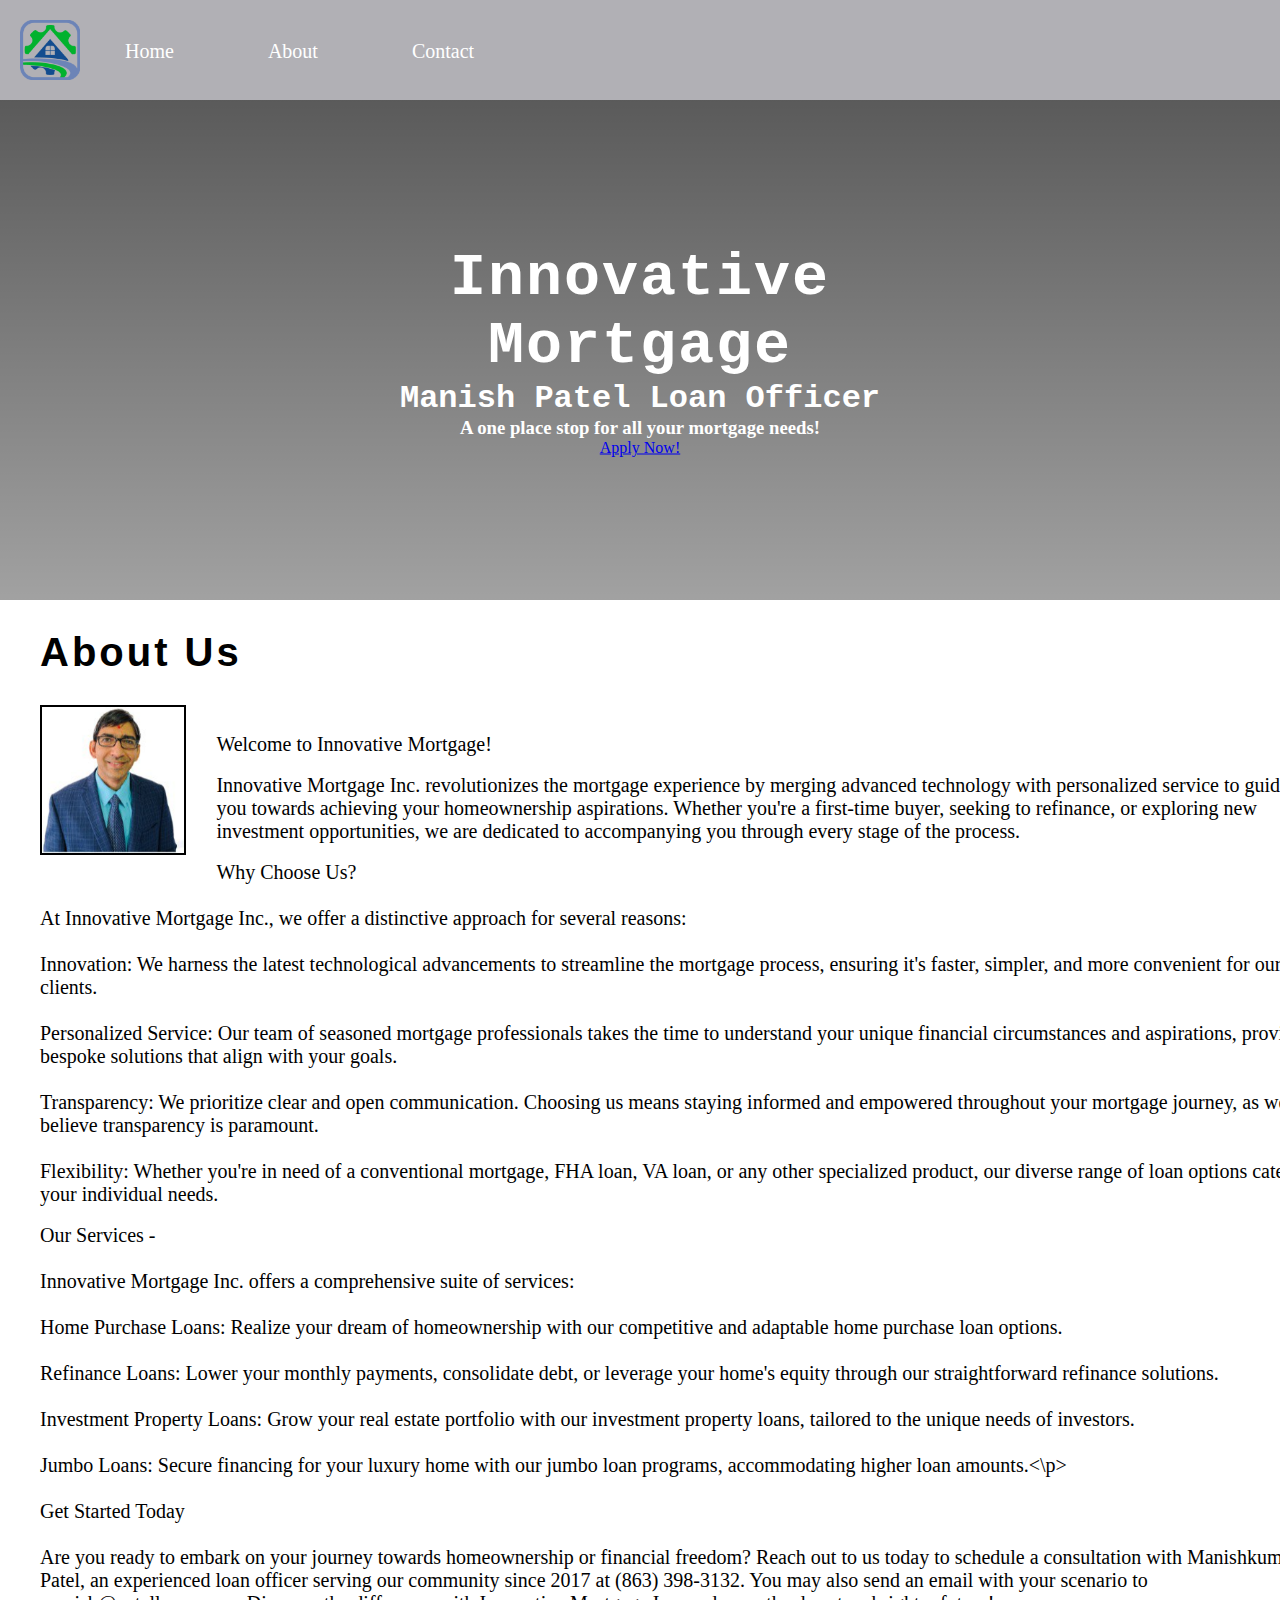
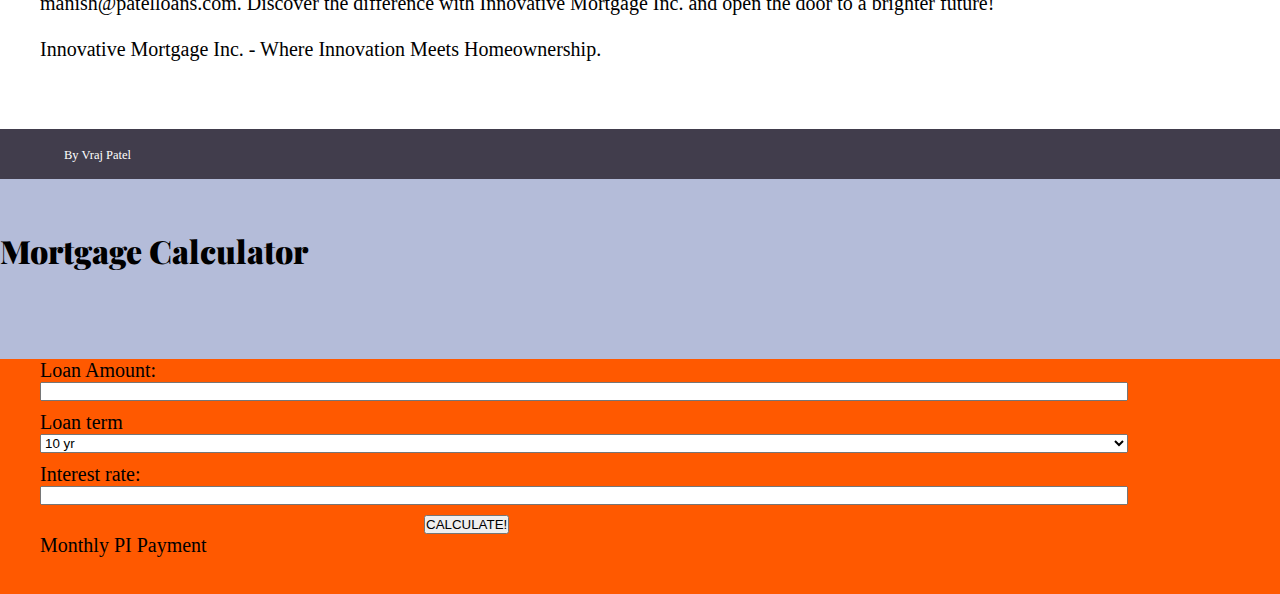
<file: index.html>
<!DOCTYPE html>
<html lang="en">
<head>
  <meta charset="UTF-8">
  <meta http-equiv="X-UA-Compatible" content="IE=edge">
  <meta name="viewport" content="width=device-width, initial-scale=1.0">
  <title>Manish Patel Loan Officer</title>

  <link rel="preconnect" href="https://fonts.googleapis.com">
  <link rel="preconnect" href="https://fonts.gstatic.com" crossorigin>
  <link href="https://fonts.googleapis.com/css2?family=Abril+Fatface&family=Belleza&family=Comic+Neue&family=Dancing+Script&family=Krona+One&family=Playfair+Display&family=Roboto&display=swap" rel="stylesheet">

  <link href="https://cdn.jsdelivr.net/npm/bootstrap@5.1.3/dist/css/bootstrap.min.css" rel="stylesheet" integrity="sha384-1BmE4kWBq78iYhFldvKuhfTAU6auU8tT94WrHftjDbrCEXSU1oBoqyl2QvZ6jIW3" crossorigin="anonymous">
  <link href="style.css" rel="stylesheet">
</head>
<body>
  <header>
      <img id="logo" src="innovativeLogo.png" alt="House Logo">
      <div class="navbar">
        <ul>
          <li><a href="index.html" onclick="return false">Home</a></li>
          <li><a href="about.html">About</a></li>
          <li><a href="contact.html">Contact</a></li>
        </ul>
      </div>
    </header>
    <section>
      <div id="hero">
        <div id="hero-content">
          <h1>Innovative Mortgage</h1>
          <h2>Manish Patel Loan Officer</h2>
          <h3>A one place stop for all your mortgage needs!</h3>
          <a href="https://innovative.my1003app.com/1493695/register" class="btn btn-primary">Apply Now!</a>
        </div>
      </div>
    </section>
    <section class="about">
      <h2>About Us</h2>
      
      <div class="container">
        <img id="p-begin" src="Manish.png"  alt="A house on a calculator">
        <h3>Our Story</h3>
        <p>Welcome to Innovative Mortgage!</p>
        <br><br>
        <p>
        Innovative Mortgage Inc. revolutionizes the mortgage experience by merging advanced technology with personalized service to guide you towards achieving your homeownership aspirations. Whether you're a first-time buyer, seeking to refinance, or exploring new investment opportunities, we are dedicated to accompanying you through every stage of the process.</p>
        <br><br>

        <p> 
        Why Choose Us?<br><br>

        At Innovative Mortgage Inc., we offer a distinctive approach for several reasons:<br><br>

        Innovation: We harness the latest technological advancements to streamline the mortgage process, ensuring it's faster, simpler, and more convenient for our clients.<br><br>

        Personalized Service: Our team of seasoned mortgage professionals takes the time to understand your unique financial circumstances and aspirations, providing bespoke solutions that align with your goals.<br><br>

        Transparency: We prioritize clear and open communication. Choosing us means staying informed and empowered throughout your mortgage journey, as we believe transparency is paramount.<br><br>

        Flexibility: Whether you're in need of a conventional mortgage, FHA loan, VA loan, or any other specialized product, our diverse range of loan options caters to your individual needs.</p><br><br>
        <p>
        Our Services - <br><br>

        Innovative Mortgage Inc. offers a comprehensive suite of services:<br><br>

        Home Purchase Loans: Realize your dream of homeownership with our competitive and adaptable home purchase loan options.<br><br>

        Refinance Loans: Lower your monthly payments, consolidate debt, or leverage your home's equity through our straightforward refinance solutions.<br><br>

        Investment Property Loans: Grow your real estate portfolio with our investment property loans, tailored to the unique needs of investors.<br><br>

        Jumbo Loans: Secure financing for your luxury home with our jumbo loan programs, accommodating higher loan amounts.<\p><br><br>

        <p>

        Get Started Today<br><br>

        Are you ready to embark on your journey towards homeownership or financial freedom? Reach out to us today to schedule a consultation with Manishkumar Patel, an experienced loan officer serving our community since 2017 at (863) 398-3132. You may also send an email with your scenario to manish@patelloans.com. Discover the difference with Innovative Mortgage Inc. and open the door to a brighter future!<br><br>

        Innovative Mortgage Inc. - Where Innovation Meets Homeownership.</p>
        <br>
        <br>
      </div>
    </section>
    <footer>
      <div class="sign">
        <p><small>By Vraj Patel</small></p>
      </div>
    </footer>
  <section id="hero-section">
    <div id="hero-sectin">
      <h1 class = "display-1 text-center"><strong>Mortgage Calculator</strong></h1>
    </div>
  </section>
  <section id="content-section">
    <div class="container">
      <div class="row">
        <div class="col-12 col-sm-6">
          <form>
            <label for="loan-amount">Loan Amount:</label>
            <input id="loan-amount" type="text" name="loan-amount">
            <label for="loan-term">Loan term</label>
            <select id="loan-term" name="loan-term">
              <option value="10">10 yr</option>
              <option value="15">15 yr</option>
              <option value="20">20 yr</option>
              <option value="25">25 yr</option>
              <option value="30">30 yr</option>
            </select>
            <label for="interest-rate">Interest rate:</label>
            <input id="interest-rate" type="number" step="0.125" name="interest-rate">
          </form>
          <button onclick="calculate()" type="button" class="btn btn-primary">CALCULATE!</button>
        </div>
        <div id="result-container" class="col-12 col-sm-6">
          <label>Monthly PI Payment</label>
          <div id="result"></div>
        </div>
      </div>
    </div>
  </section>

  <script src="script.js"></script>
</body>
</html>
</file>
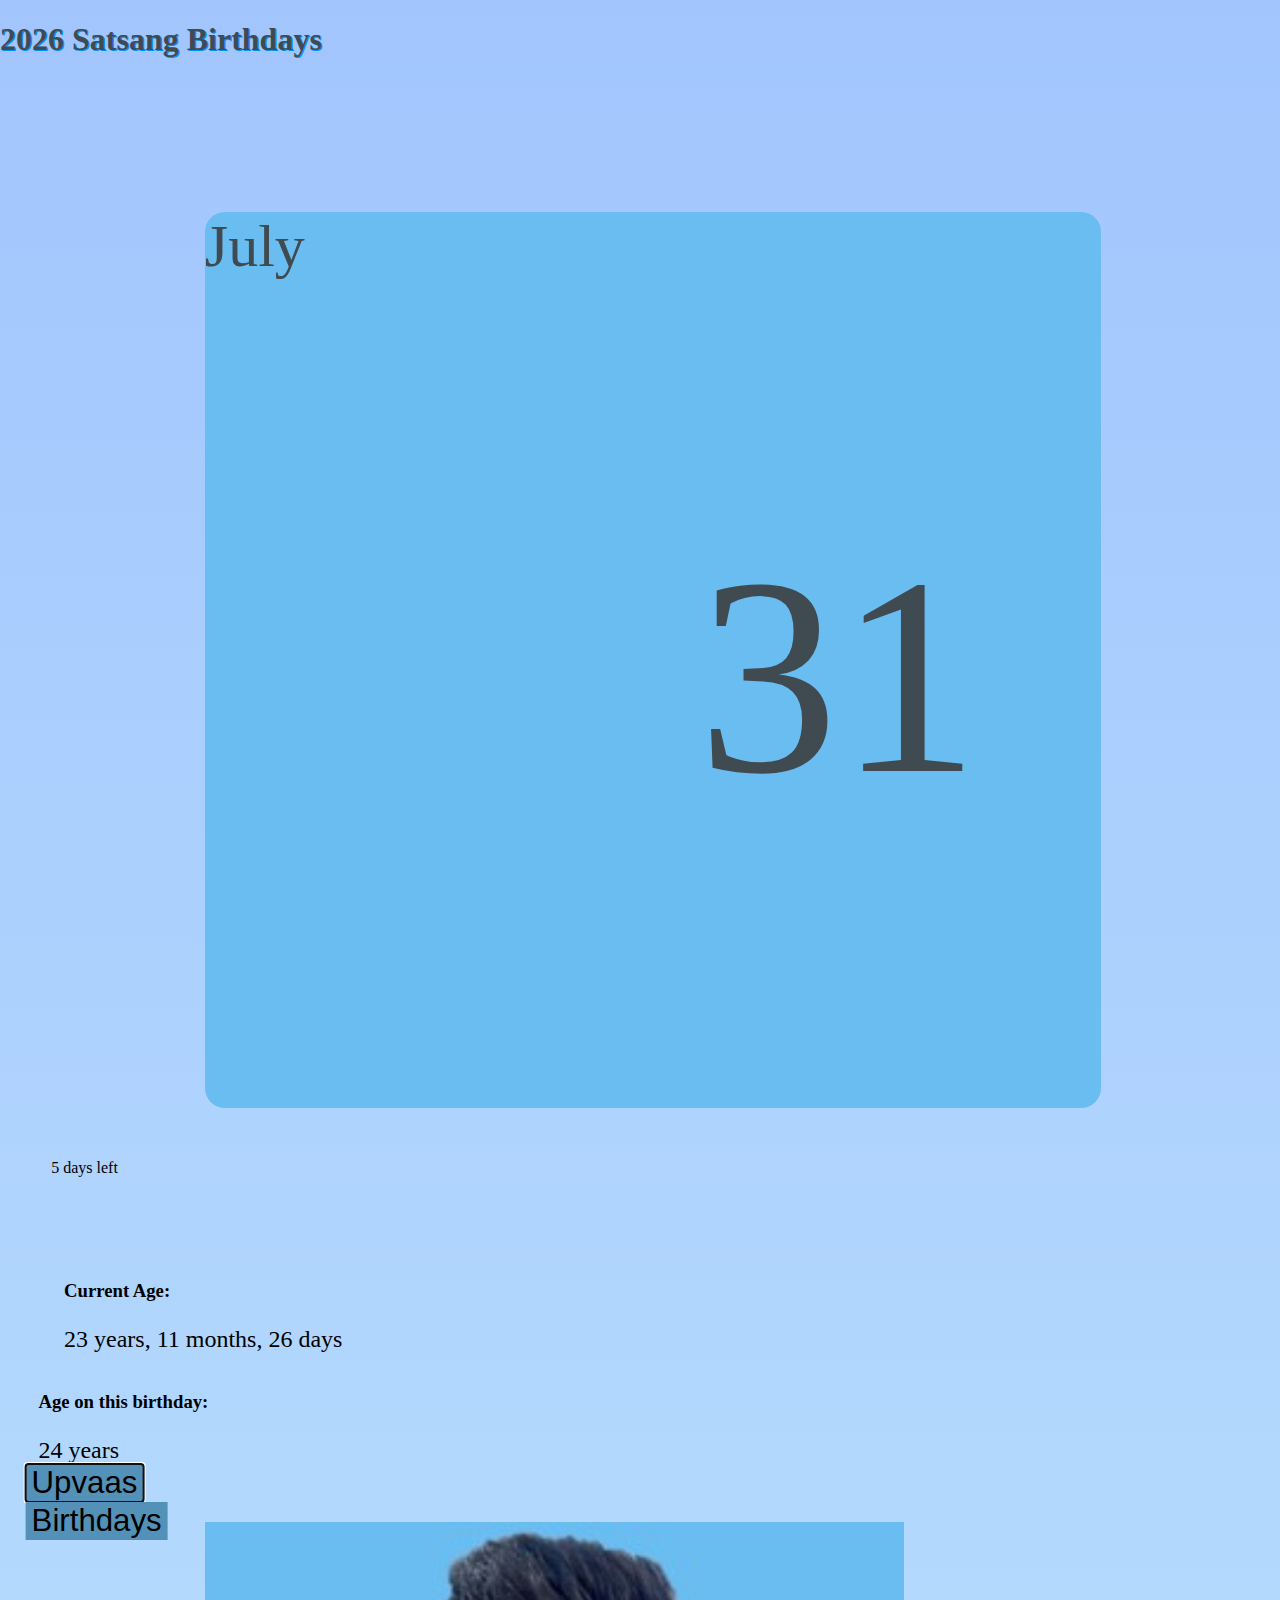
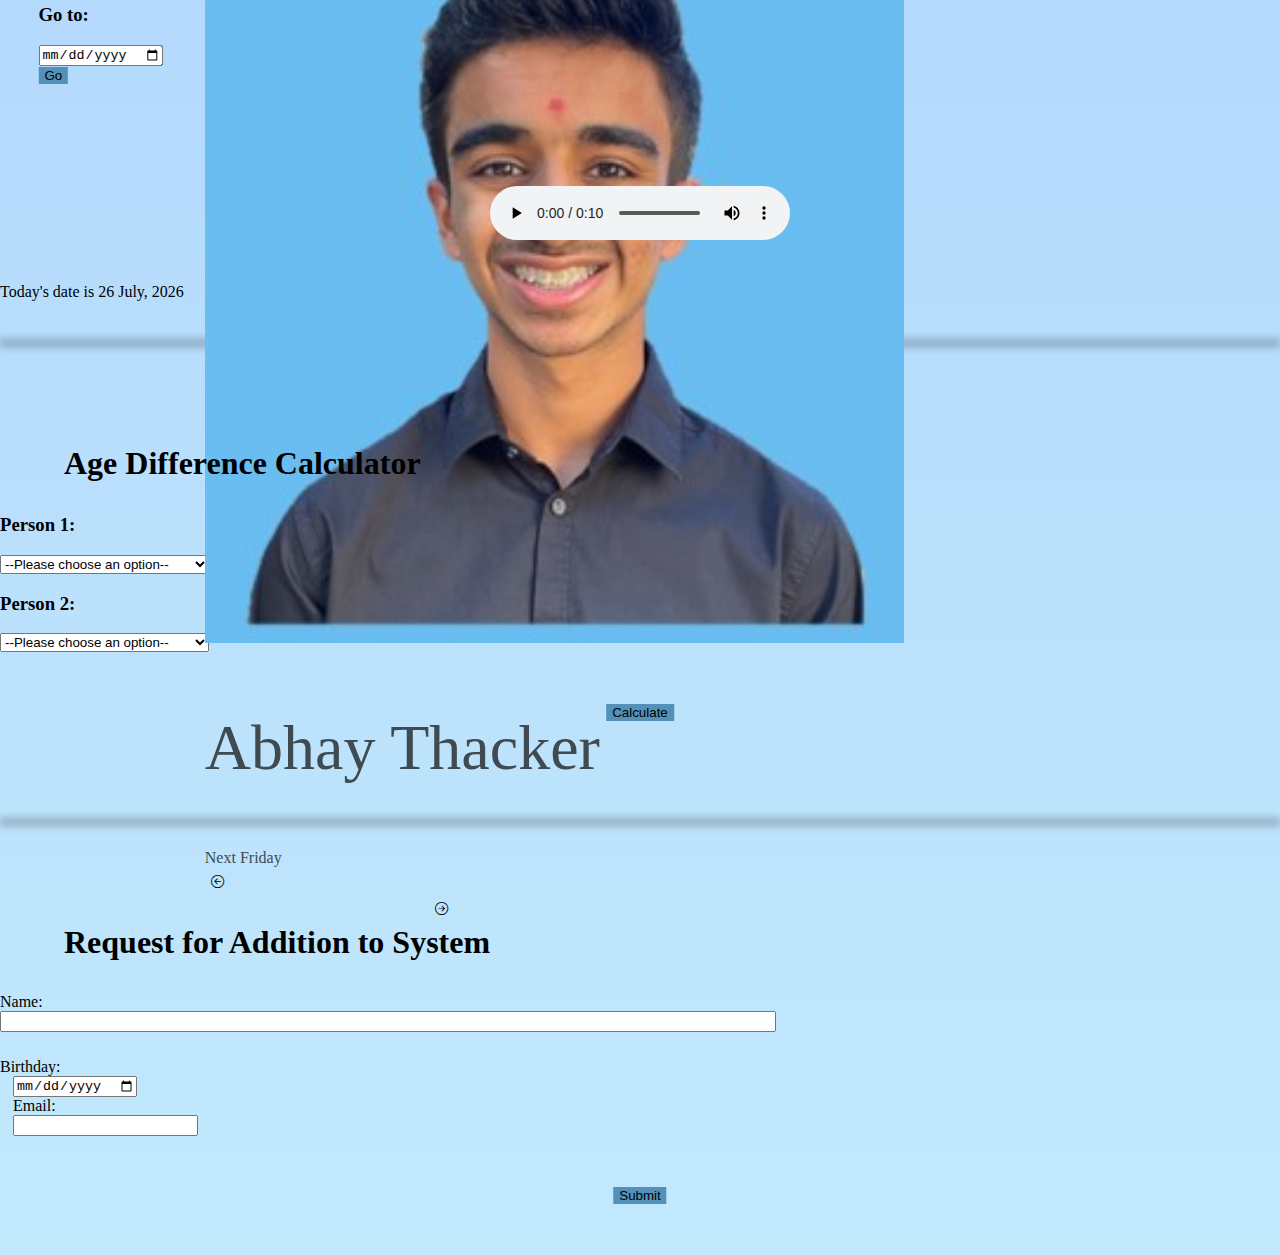
<file: birthdays.html>
<!DOCTYPE html>
<html lang="en">
<head>
  <meta charset="UTF-8">
  <meta http-equiv="X-UA-Compatible" content="IE=edge">
  <meta name="viewport" content="width=device-width, initial-scale=1.0">
  <title>Ekadashis</title>


  <link rel="stylesheet" href="https://cdn.jsdelivr.net/npm/bootstrap-icons@1.9.1/font/bootstrap-icons.css">
  <link href="https://cdn.jsdelivr.net/npm/bootstrap@5.1.3/dist/css/bootstrap.min.css" rel="stylesheet" integrity="sha384-1BmE4kWBq78iYhFldvKuhfTAU6auU8tT94WrHftjDbrCEXSU1oBoqyl2QvZ6jIW3" crossorigin="anonymous">
  <link href="style1.css" rel="stylesheet">
</head>
<body>
  <div class="container row title">
    <div class="col-12 text-center">
      <h1 class="Display-1"><span id="year-title">2022</span> Satsang Birthdays</h1>
    </div>
  </div>
  
  <div class="container main" style="margin-left: 16%">
    <div class="row">
      <div class="col-12 month">
        <p class="text-center" id="month-value">June</p>
      </div>
    </div>
    
    <div class="row">
      <div class="col-3 date">
        <p style="font-size:22vw;" class="text-center display-1" id="date-value">14</p>
      </div>
      <div class="col-2">
        
      </div>
      <div class="col-7">
        <img id="card-img">
      </div>
    </div>
    
    <div class="row">
      <div class="col-12 type">
        <p class="text-center" id="type-value">THIS PAGE IS LOADING. PATIENCE!</p>
      </div>
    </div>

    <div class="row">
      <div class="col-12 day">
        <p class="text-center" id="day-value">Next Thursday</p>
      </div>
    </div>

    <div class="row" id="controls">
      <div class="col-2 prev">
        <button onclick="previous()"
          <i class="bi bi-arrow-left-circle"></i>
        </button>
      </div>
      <div class="col-7">
        
      </div>
      <div class="col-2 next" id="next-button">
        <button onclick="forward()"
          <i class="bi bi-arrow-right-circle"></i>
        </button>
      </div>
    </div>
    
    
  </div>

  <div class="container">
    <p class="text-center display-3" style="margin-top:4%;margin-left:4%"><span id="days-remaining"></span></p>
  </div>

  <div class="container row cur-age">
    <div class="col-12 text-center">
        <h3 class="text-center">Current Age:</h3>
        <p class="text-center" id="age-value">
          <span id="yr-age">21</span> years, <span id="mon-age">5</span> months, <span id="day-age">8</span> days
        </p>
    </div>
  </div>

  <div class="container row then-age">
    <div class="col-12 text-center">
        <h3 class="text-center">Age on this birthday:</h3>
        <p class="text-center" id="then-age-value-p">
          <span id="then-age-value">25</span> years
        </p>
    </div>
  </div>
  
  <div class="container row mode">
    <div class="col-6 text-center">
      <a href="Ekadashi-Reminders.html">
        <button autofocus="autofocus" type="button" class="btn btn-success" style="background-color: #5391b8" aria-pressed="true">Upvaas</button>
      </a>
    </div>
    <div class="col-6 text-center">
      <button type="button" style="background-color: #5391b8" class="btn btn-success disabled">Birthdays</button>
    </div>
  </div>

  <div class="container row go-to-index">
    <div class="col-1 text-center">
    </div>
    <div class="col-3 text-center">
        <h3 class="">Go to:</h3>
    </div>
    <div class="col-4 text-center">
        <input type="date" id="go-to-date" min="1950-12-26">
    </div>
    <div class="col-2 text-center">
        <button type="button" style="background-color: #5391b8" class="btn btn-success" onclick="go()">Go</button>
    </div>
  </div>
  
  <div>
    <audio id="myAudio" controls>
       <source src="Dada Sattu.mp3" />     
    </audio>
  </div>

  <div class="container">
    <p class="text-center" style="margin-top:3%;">Today's date is <span id="cur-day">20</span> <span id="cur-mon">July</span>, <span id="cur-yr">2022</span></p>
  </div>

  <br>
  <hr>
  <div class="container row cur-age">
    <div class="col-12 text-center">
        <h3 class="text-center" style="font-size:200%;">Age Difference Calculator</h3>
    </div>
  </div>
  <div class="container row">
    <div class="col-12 text-center">
        <h3 class="text-center col-4"">Person 1:</h3>
        <select class="col-8" name="names1" id="names1">
          <option value="">--Please choose an option--</option>
        </select>
    </div>
  </div>
  <div class="container row">
    <div class="col-12 text-center">
        <h3 class="text-center col-4"">Person 2:</h3>
        <select class="col-8" name="names2" id="names2">
          <option value="">--Please choose an option--</option>
        </select>
    </div>
  </div>
  
  <button id="calculate" type="button" style="background-color: #5391b8" class="btn btn-success" onclick="calculate()">Calculate</button>
  <p class="text-center" id="age-value">
    <span id="older"></span></p>
  <p class="text-center" id="age-value">
    <span id="diff-age"></span></p>
  <br>
  <hr>
  <div class="container row cur-age">
    <div class="col-12 text-center">
        <h3 class="text-center" style="font-size:200%;">Request for Addition to System</h3>
    </div>
  </div>
  <div class="container">
    <form>
      <div class="row text-center">
        <div class="col-2">
          <label for="name">Name:</label>
        </div
        <div class="col-1">
        </div>
        <div class="col-8">
          <input id="name" type="Text" style="width: 60%;">
        </div>
      </div>
      
      <div class="row text-center" style = "margin-top: 2%; margin-left: 0%;">
        <div class="col-2">
          <label for="bday ">Birthday:</label>
        </div
        <div class="col-1">
        </div>
        <div class="col-8">
          <input id="bday" type="date" style="margin-left:13px;">
        </div>
      </div>
      
      <div class="row text-center">
        <div class="col-2">
          <label for="name" style="margin-left:13px;">Email:</label>
        </div
        <div class="col-1">
        </div>
        <div class="col-8">
          <input id="name" type="email" style="margin-left:13px;">
        </div>
      </div>
    <button id="submit" type="button" style="background-color: #5391b8" class="btn btn-success" onclick="Submit()">Submit</button>
    </form>


    
  </div>
  
  
  
  <script src="script1.js"></script>
</body>
</html>
</file>
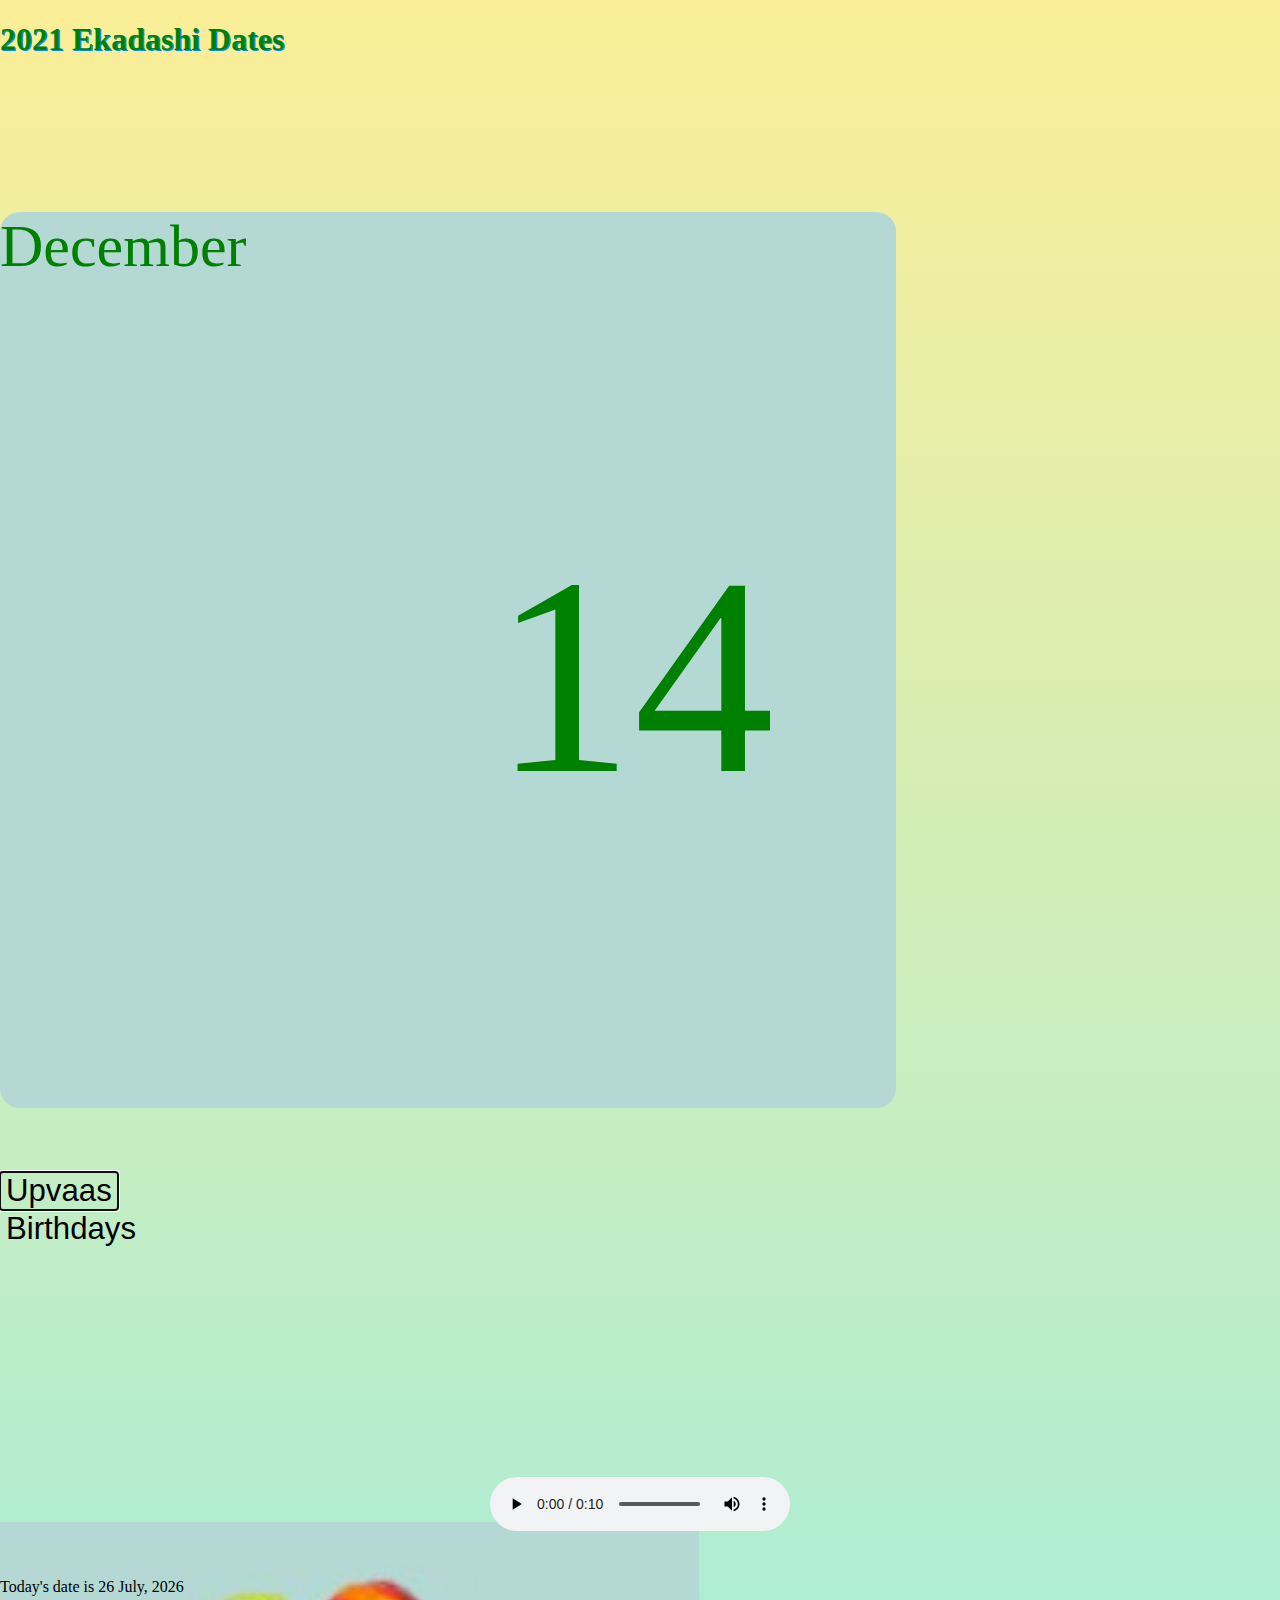
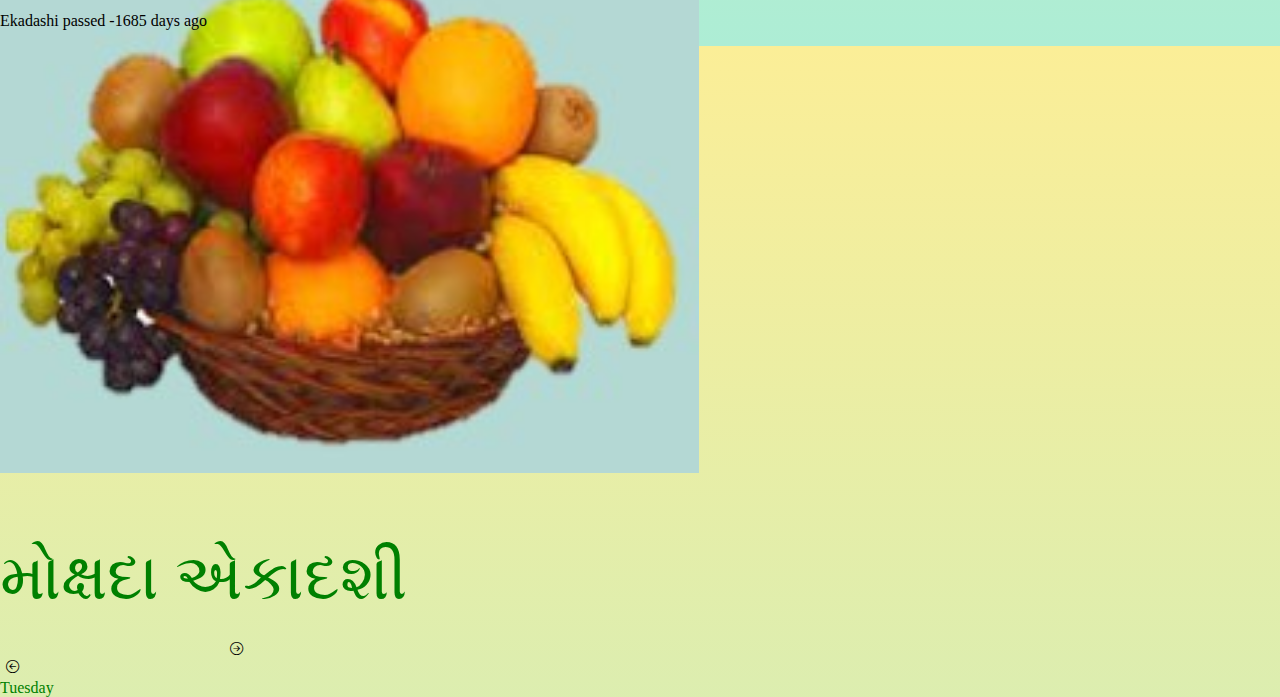
<file: Ekadashi-Reminders.html>
<!DOCTYPE html>
<html lang="en">
<head>
  <meta charset="UTF-8">
  <meta http-equiv="X-UA-Compatible" content="IE=edge">
  <meta name="viewport" content="width=device-width, initial-scale=1.0">
  <title>Ekadashis</title>


  <link rel="stylesheet" href="https://cdn.jsdelivr.net/npm/bootstrap-icons@1.9.1/font/bootstrap-icons.css">
  <link href="https://cdn.jsdelivr.net/npm/bootstrap@5.1.3/dist/css/bootstrap.min.css" rel="stylesheet" integrity="sha384-1BmE4kWBq78iYhFldvKuhfTAU6auU8tT94WrHftjDbrCEXSU1oBoqyl2QvZ6jIW3" crossorigin="anonymous">
  <link href="styleE.css" rel="stylesheet">
</head>
<body>
  <div class="container row title">
    <div class="col-12 text-center">
      <h1 class="Display-1"><span id="cur-yr-title">2022</span> Ekadashi Dates</h1>
    </div>
  </div>
  
  <div class="container main">
    <div class="row">
      <div class="col-12 month">
        <p class="text-center" id="month-value">June</p>
      </div>
    </div>
    
    <div class="row">
      <div class="col-3 date">
        <p style="font-size:22vw;" class="text-center display-1" id="date-value">14</p>
      </div>
      <div class="col-2">
        
      </div>
      <div class="col-7">
        <img id="card-img" src="fruit_basket.jpg">
      </div>
    </div>
    
    <div class="row">
      <div class="col-12 type">
        <p class="text-center" id="type-value">મોક્ષદા એકાદશી</p>
      </div>
    </div>

    <div class="row">
      <div class="col-12 day">
        <p class="text-center" id="day-value">Next Thursday</p>
      </div>
    </div>

    <div class="row" id="controls">
      <div class="col-2 prev">
        <button onclick="previous()"
          <i class="bi bi-arrow-left-circle"></i>
        </button>
      </div>
      <div class="col-7">
        
      </div>
      <div class="col-2 next" id="next-button">
        <button onclick="forward()"
          <i class="bi bi-arrow-right-circle"></i>
        </button>
      </div>
    </div>
    
    
  </div>

  <div class="container row mode">
    <div class="col-6 text-center">
      <button autofocus="autofocus" type="button" class="btn btn-success disabled" aria-pressed="true">Upvaas</button>
    </div>
    <div class="col-6 text-center">
      <a href="birthdays.html">
        <button type="button" class="btn btn-success">Birthdays</button>
      </a>
    </div>
  </div>
  
  <div>
    <audio id="myAudio" controls>
       <source src="Dada Sattu.mp3" />     
    </audio>
  </div>

  <div class="container">
    <p class="text-center">Today's date is <span id="cur-day">20</span> <span id="cur-mon">July</span>, <span id="cur-yr">2022</span></p>
  </div>

  <div class="container">
    <p class="text-center display-3"><span id="days-remaining"></span></p>
  </div>

  
  

  
  


  
  <script src="scriptE.js"></script>
</body>
</html>
</file>
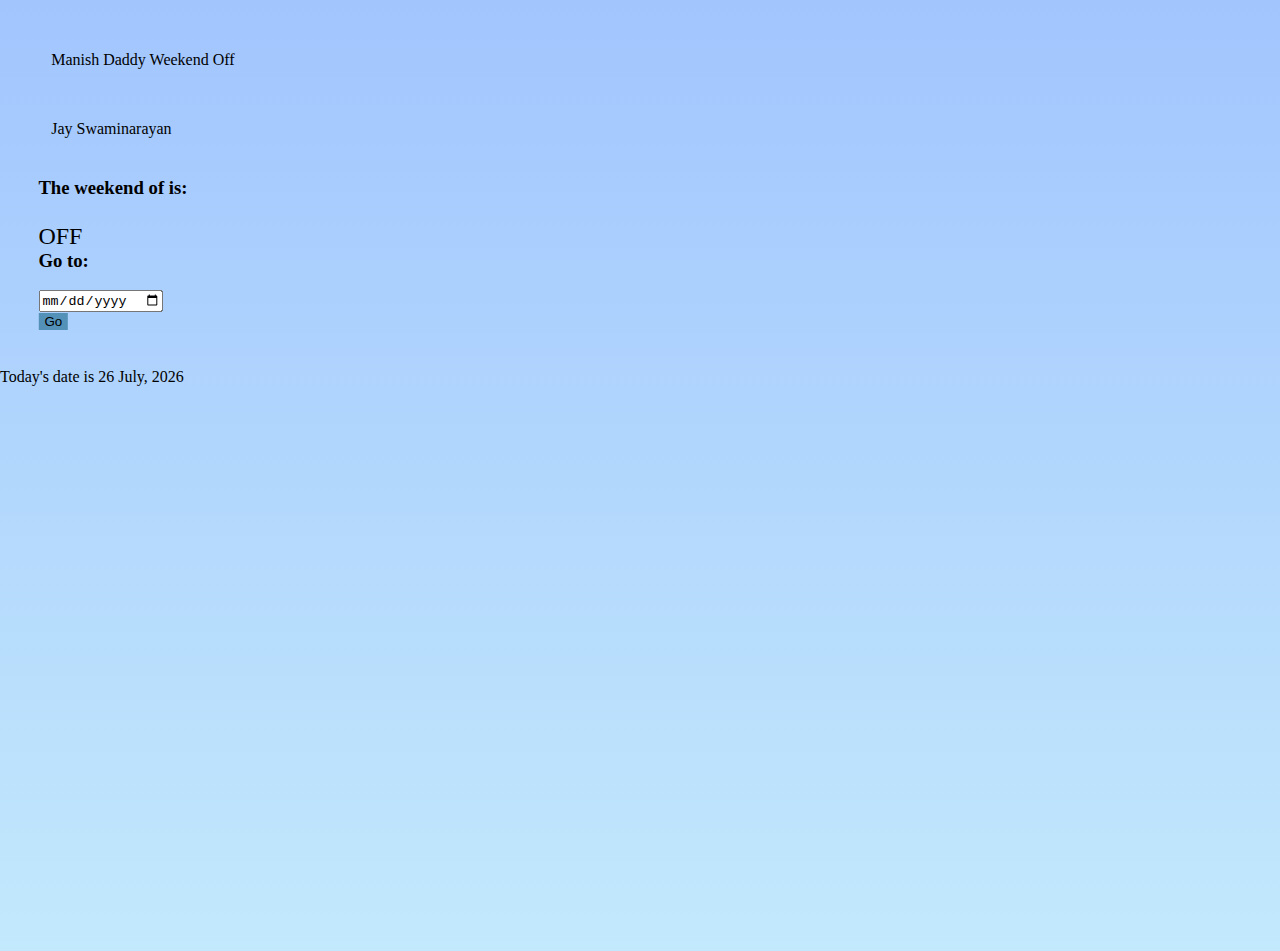
<file: ManishWeekendOff.html>
<!DOCTYPE html>
<html lang="en">
<head>
  <meta charset="UTF-8">
  <meta http-equiv="X-UA-Compatible" content="IE=edge">
  <meta name="viewport" content="width=device-width, initial-scale=1.0">
  <title>Ekadashis</title>


  <link rel="stylesheet" href="https://cdn.jsdelivr.net/npm/bootstrap-icons@1.9.1/font/bootstrap-icons.css">
  <link href="https://cdn.jsdelivr.net/npm/bootstrap@5.1.3/dist/css/bootstrap.min.css" rel="stylesheet" integrity="sha384-1BmE4kWBq78iYhFldvKuhfTAU6auU8tT94WrHftjDbrCEXSU1oBoqyl2QvZ6jIW3" crossorigin="anonymous">
  <link href="styleWeekend.css" rel="stylesheet">
</head>
<body>
  
  <div class="container">
    <p class="text-center display-4" style="margin-top:4%;margin-left:4%"><span>Manish Daddy Weekend Off</span></p>
  </div>

  <div class="container">
    <p class="text-center display-6" style="margin-top:4%;margin-left:4%"><span>Jay Swaminarayan</span></p>
  </div>


  <div class="container row then-age">
    <div class="col-12 text-center">
        <h3 class="text-center">The weekend of <span id="whichWeekend"></span> is:</h3>
        <p class="text-center" id="then-age-value-p">
          <span id="then-age-value">OFF</span>
        </p>
    </div>
  </div>

  <div class="container row go-to-index">
    <div class="col-1 text-center">
    </div>
    <div class="col-3 text-center">
        <h3 class="">Go to:</h3>
    </div>
    <div class="col-4 text-center">
        <input type="date" id="go-to-date" min="1950-12-26">
    </div>
    <div class="col-2 text-center">
        <button type="button" style="background-color: #5391b8" class="btn btn-success" onclick="go()">Go</button>
    </div>
  </div>

  <div class="container">
    <p class="text-center" style="margin-top:3%;">Today's date is <span id="cur-day">20</span> <span id="cur-mon">July</span>, <span id="cur-yr">2022</span></p>
  </div>

  </div>
  
  <script src="scriptWeekend.js"></script>
</body>
</html>
</file>
<file: style.css>
html, body {
  height: 100%;
  width: 100%;
}

#hero-section {
  background: rgb(180, 188, 217);
  min-height: 20%;
}

h3 {
  color: white;
}
.display-1 {
  font-family: 'Playfair Display', serif;
  padding: 50px 0px;
}

input, select{
  margin-bottom: 10px;
  width: 85%;
}

#content-section {
  width: 100vw;
  background-color: #ff5900;
}

label {
  display: block;
  left: 50%;
  font-size: 20px;
  font-weight: 500;
}

button {
  position: relative;
  margin: 0 auto;
  left: 30%;
  transition-duration: .5s;
}

button:hover {
  transform: scale(.9);
}

#result {
  text-align: center;
  font-weight: 400;
  font-family: 'Playfair Display', serif;
  font-size: 500%;
  margin: auto auto;
}

#result-container label{
  min-height: 60px;
}

/*-----------------------------*/

/* DEBUG */
/* * {
    background-color: black !important;
    color: black !important;
    border: 2px solid red !important;
} */

* { 
    margin: 0; 
    padding: 0; 
    box-sizing:border-box; 
}

body {
  margin:0;
}

header {
  background-color: #b1b0b5;
  height: 100px;
}

#logo {
  background: transparent;
  height: 60px;
  position: absolute;
  top: 20px;
  left: 20px;
}
 
.navbar ul {
  position: relative;
  left: 80px;
  background-color: #b1b0b5;
  list-style: none;
  margin: 0px;
  padding: 20px 0 0 0;
  text-align: left;
}

.navbar li {
  display: inline-block;
  background-color: #b1b0b5;
  padding: 20px;
  margin: 0 25px;
}
 
.navbar a {
  background-color: #b1b0b5;
  color: white;
  text-decoration: none;
  font-size: 20px;
}

section {
  margin:0px;
}

#hero {
  position: relative;
  text-align: center;
  height: 500px;
  width: 100vw; 
  background-image:
    linear-gradient(rgba(0,0,0,0.7),rgba(0,0,0,0.2)),
    url("https://img.freepik.com/premium-photo/big-american-house-generative-ai_170984-9624.jpg");
  background-position: center, center;
  background-size: cover, cover;
  background-attachment: fixed;
}

#hero-content{
  position: absolute;
  top: 50%;
  left: 50%;
  transform: translate(-50%, -50%);
}

#hero-content h1{
  font-family: 'Roboto Mono', monospace;
  color: white;
  letter-spacing: 2px;
  font-size: 60px;
}

#hero-content h2{
  font-size: 32px;
  color: white;
  font-family: 'Roboto Mono', monospace;
}

.container{
  position: relative;
  left: 40px;
}
.about h2{
  display: inline-block;
  position: relative;
  padding-top: 30px;
  padding-bottom: 30px;
  margin-left: 40px;
  font-family: 'Anton', sans-serif;
  font-size: 40px;
  letter-spacing: 3px;
}

.about h3{
  font-size: 25px;
}

.about div img{
  float: left;
  position: relative;
  height: clamp(100px,150px,240px);
  border: solid black 2px;
  box-sizing:border-box;
  margin-right: 30px;
  margin-bottom: 20px;
  transition-duration: 2s;
}

.about div img:hover{
  transform: scale(1.15);
}

.about div p{
  display: inline;
  font-size: 20px;
}

.sign {
  margin-top: 50px;
  height: 50px;
  color: white;
  font-size: 15px;
  background-color: #413d4c;
}

.sign p{
  position: relative;
  left: 5%;
  top: 50%;
  transform: translateY(-50%);
}
</file>
<file: style1.css>
html, body {
  margin: 0;
  min-height: 100vh;
  width: 100%;
}

hr {
    border: 0;
    height: 0; /* Firefox... */
    box-shadow: 0 0 10px 1px black;
}

.main {
  width: 70vw;
  height: 70vw;
  background: #6abdf0;
  margin-top: 12%;
  border-radius: 20px;
  position: relative;
}

body{
  background-image: linear-gradient(#A2C5FE,#C2E9FC);
}

img {
  width: 78%;
  margin-top: 45%;
  max-height: 78%;
}

audio {
  position: relative;
  margin-top: 8%;
  left: 50%;
  transform: translateX(-50%);
}

.date p{
  margin-left: 60%;
}

.date {
  color: #3f4b50;
  margin-top: 20%;
}

.type {
  margin-top: 5%;
  font-size: 5vw;
  color: #3f4b50;
}

.month {
  height: 20px;
  font-size: 375%;
  color: #3f4b50;
}

.day {
  color: #3f4b50;
}

.next, .prev {
  font-size: 8vw;
  margin-top: -10%;
  color: #3f4b50;
}

button{
  background: none;
  border: none;
}

.mode {
  position: relative;
  left: 50%;
  margin-top: 5%;
  transform: translateX(-48%);
}

.mode button{
  font-size: 195%;
}

.title {
  color: #3f4b50;
  position: relative;
  margin: 0 auto;
}

.title h1{
  font-size: 200%;
  text-shadow: 1px 1px #0091ff;
}

.cur-age{
  position: relative;
  margin-top: 8%;
  left: 55%;
  transform: translateX(-50%);
}

 .then-age {
  position: relative;
  margin-top: 3%;
  left: 55%;
  transform: translateX(-52%);
 }

.then-age {
  margin-bottom: -5%;
}

#then-age-value-p, #age-value{
  font-size: 150%;
}

.go-to-index {
  margin-top: 5%;
  margin-left: 2%;
  position: relative;
  left: 50%;
  transform: translateX(-50%);
}

#calculate, #submit {
  position: relative;
  left: 50%;
  transform: translateX(-50%);
  margin-top: 4%;
  margin-bottom: 4%;
}
</file>
<file: styleE.css>
html, body {
  margin: 0;
  min-height: 100vh;
  width: 100%;
}

.main {
  width: 70vw;
  height: 70vw;
  background: #b4d9d4;
  margin-top: 12%;
  border-radius: 20px;
}

body{
  background-image: linear-gradient(#FBEE97,#ADEDD5);
}

img {
  width: 78%;
  margin-top: 45%;
}

audio {
  position: relative;
  left: 50%;
  top: 50%;
  transform: translate(-50%,-50%);
  margin-top: 20%;
}

.date p{
  margin-left: 60%;
}

.date {
  color: green;
  margin-top: 20%;
}

.type {
  margin-top: 5%;
  font-size: 5vw;
  color: green;
}

.month {
  height: 20px;
  font-size: 375%;
  color: green;
}

.day {
  color: green;
}

.next, .prev {
  font-size: 8vw;
  margin-top: -15%;
  color: black;
}

button{
  background: none;
  border: none;
}

.mode {
  position: relative;
  left: 50%;
  margin-top: 5%;
  transform: translateX(-50%);
}

.mode button{
  font-size: 195%;
}

.title {
  color: green;
  position: relative;
  margin: 0 auto;
}

.title h1{
  font-size: 200%;
  text-shadow: 1px 1px #0091ff;
}
</file>
<file: styleWeekend.css>
html, body {
  margin: 0;
  min-height: 100vh;
  width: 100%;
}

hr {
    border: 0;
    height: 0; /* Firefox... */
    box-shadow: 0 0 10px 1px black;
}

.main {
  width: 70vw;
  height: 70vw;
  background: #6abdf0;
  margin-top: 12%;
  border-radius: 20px;
  position: relative;
}

body{
  background-image: linear-gradient(#A2C5FE,#C2E9FC);
}

img {
  width: 78%;
  margin-top: 45%;
  max-height: 78%;
}

audio {
  position: relative;
  margin-top: 8%;
  left: 50%;
  transform: translateX(-50%);
}

.date p{
  margin-left: 60%;
}

.date {
  color: #3f4b50;
  margin-top: 20%;
}

.type {
  margin-top: 5%;
  font-size: 5vw;
  color: #3f4b50;
}

.month {
  height: 20px;
  font-size: 375%;
  color: #3f4b50;
}

.day {
  color: #3f4b50;
}

.next, .prev {
  font-size: 8vw;
  margin-top: -10%;
  color: #3f4b50;
}

button{
  background: none;
  border: none;
}

.mode {
  position: relative;
  left: 50%;
  margin-top: 5%;
  transform: translateX(-48%);
}

.mode button{
  font-size: 195%;
}

.title {
  color: #3f4b50;
  position: relative;
  margin: 0 auto;
}

.title h1{
  font-size: 200%;
  text-shadow: 1px 1px #0091ff;
}

.cur-age{
  position: relative;
  margin-top: 8%;
  left: 55%;
  transform: translateX(-50%);
}

 .then-age {
  position: relative;
  margin-top: 3%;
  left: 55%;
  transform: translateX(-52%);
 }

.then-age {
  margin-bottom: -5%;
}

#then-age-value-p, #age-value{
  font-size: 150%;
}

.go-to-index {
  margin-top: 5%;
  margin-left: 2%;
  position: relative;
  left: 50%;
  transform: translateX(-50%);
}

#calculate, #submit {
  position: relative;
  left: 50%;
  transform: translateX(-50%);
  margin-top: 4%;
  margin-bottom: 4%;
}
</file>
